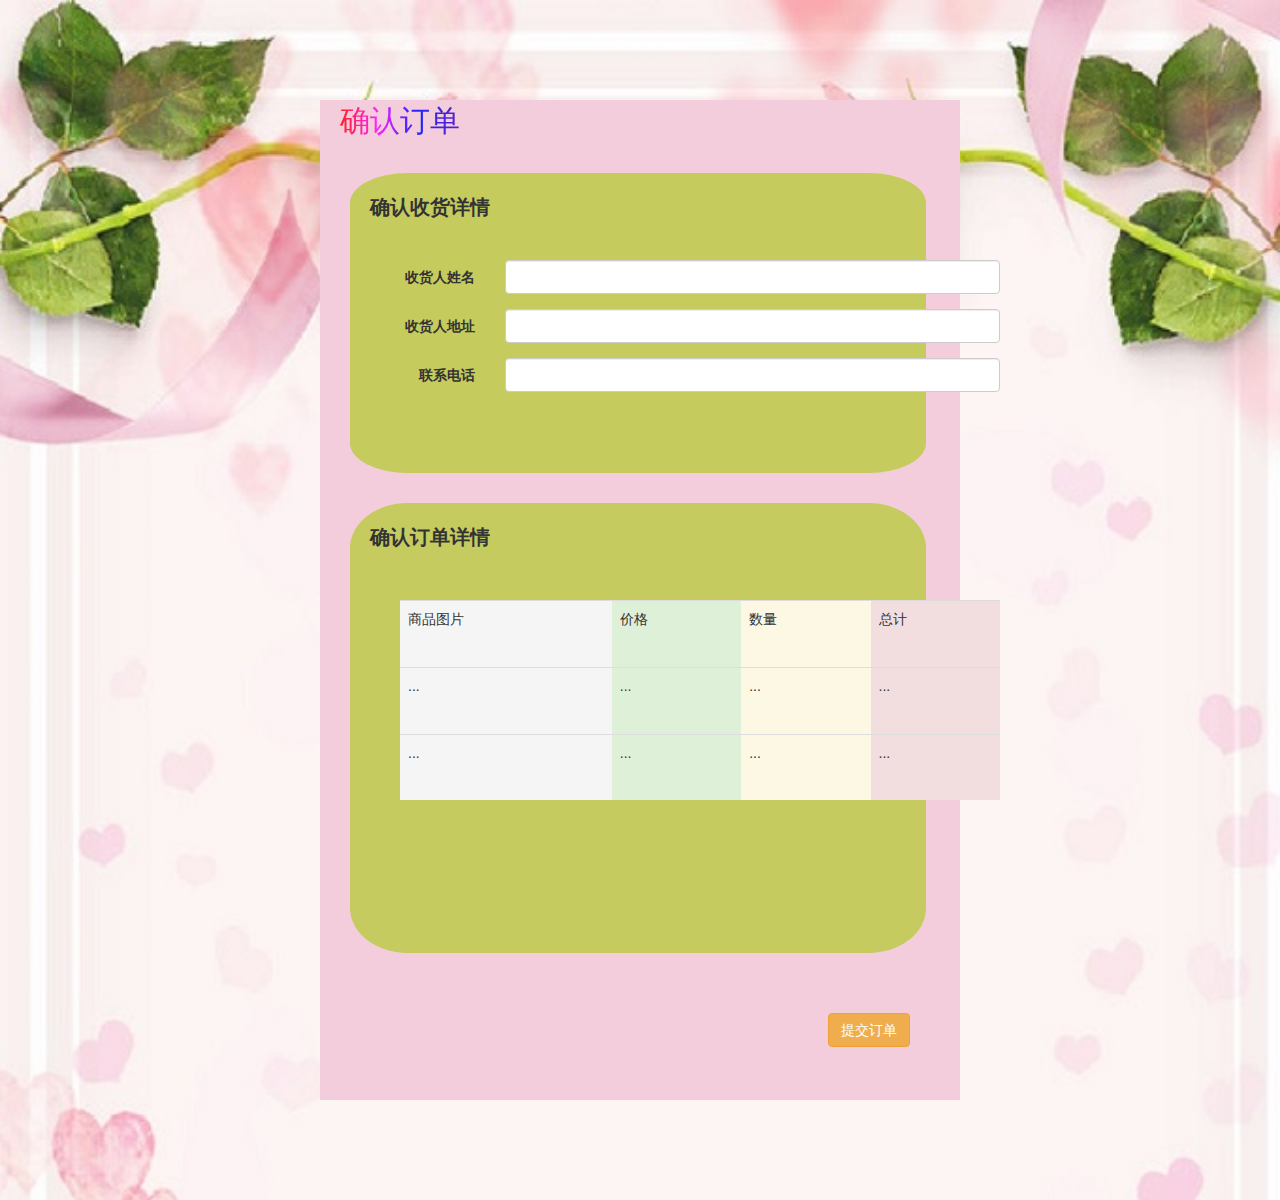
<file: 有家花店/buy.html>
<!DOCTYPE html>
<html>
<head lang="en">
    <meta charset="UTF-8">
    <title></title>
    <link rel="stylesheet" href="css/bootstrap.min.css" type="text/css" />
    <style>
        *{
            margin: 0;
            padding: 0;
        }
        /*背景图片*/
        body{

            background: url("./bg_images/1.png")no-repeat 0 0;
            background-size:cover;
        }
        /*确认订单标题*/
        .buy_title{
            width: 250px;
            font-size: 30px;
            background-image:
            -webkit-gradient( linear, left top, right top, color-stop(0, #f22),
            color-stop(0.15, #f2f),
            color-stop(0.3, #22f),
            color-stop(1, #f22) );
            color: transparent;
            -webkit-background-clip: text;
            -moz-background-clip: text;
            -ms-background-clip: text;
            margin-left: 20px;
            
        }

        .buy{
            margin: 100px auto;
            width: 50%;
            height: 1000px;
            background-color: #f3cddc;
            position: relative;

        }
        /*收货人信息*/
        .buy_message{
            height: 300px;
            background: #c5cb5d;
            border-radius: 10%;
            width: 90%;

            margin: 30px;
        }
        .buy_message> .form-horizontal{
              position: absolute;
              width: 600px;
              height: 200px;
              top: 160px;
              left: 80px;
          }
        .buy_message span{
            width: 250px;
            font-size: 20px;
            margin-left: 20px;
            margin-top: 20px;
            display: inline-block;
            font-weight:1000;
        }
        .product_message span{
            width: 250px;
            font-size: 20px;
            margin-left: 20px;
            margin-top: 20px;
            display: inline-block;
            font-weight:1000;
        }
        /*产品信息*/
        .product_message{
            height: 450px;
            background: #c5cb5e;
            border-radius: 10%;
            width: 90%;
            margin: 30px;
        }
        .table-responsive> .table{
            position: absolute;
            width: 600px;
            height: 200px;
            top: 500px;
            left: 80px;
        }
        /*确认提交*/
        .submit{
            height: 100px;
            width: 100%;
            margin-top: 30px;
            position: absolute;
        }
        button{
            float: right;
            margin-right: 50px;
        }

    </style>
</head>
<body>
<div class="buy">
    <div class="buy_title">确认订单</div>
    <div class="buy_message">
        <span>确认收货详情</span>
        <form class="form-horizontal">
            <div class="form-group">
                <label for="inputEmail3" class="col-sm-2 control-label">收货人姓名</label>
                <div class="col-sm-10">
                    <input type="email" class="form-control" id="inputEmail3" placeholder="">
                </div>
            </div>
            <div class="form-group">
                <label for="inputPassword3" class="col-sm-2 control-label">收货人地址</label>
                <div class="col-sm-10">
                    <input type="password" class="form-control" id="inputPassword3" placeholder="">
                </div>
            </div>
            <div class="form-group">
                <label for="inputPassword3" class="col-sm-2 control-label">联系电话</label>
                <div class="col-sm-10">
                    <input type="phone" class="form-control" id="inputPassword4" placeholder="">
                </div>
            </div>
        </form>
    </div>
    <div class="product_message">
        <span>确认订单详情</span>
        <div class="table-responsive">
            <table class="table">
                <tr>
                    <td class="active">商品图片</td>
                    <td class="success">价格</td>
                    <td class="warning">数量</td>
                    <td class="danger">总计</td>
                </tr>
                <tr>
                    <td class="active">...</td>
                    <td class="success">...</td>
                    <td class="warning">...</td>
                    <td class="danger">...</td>
                </tr>
                <tr>
                    <td class="active">...</td>
                    <td class="success">...</td>
                    <td class="warning">...</td>
                    <td class="danger">...</td>
                </tr>
            </table>
        </div>

    </div>
    <div class="submit">
        <button type="button" class="btn btn-warning">提交订单</button>
    </div>
</div>
</body>
</html>
</file>
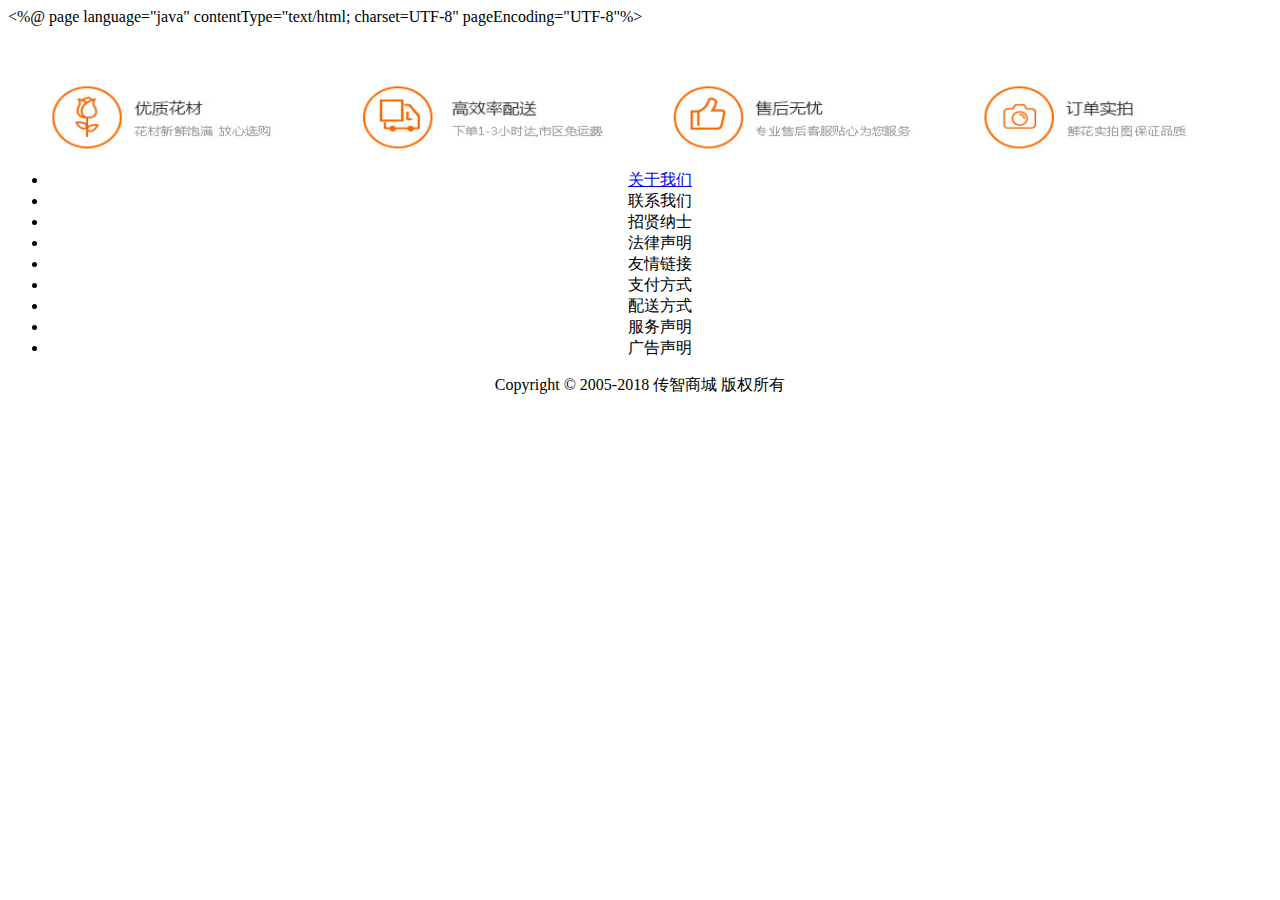
<file: 有家花店/footer.html>
﻿<%@ page language="java" contentType="text/html; charset=UTF-8"
    pageEncoding="UTF-8"%>
<!DOCTYPE html>
<div class="container-fluid">
	<div style="margin-top:50px;">
		<img src="img/footer.jpg" width="100%" height="78" alt="我们的优势" title="我们的优势" />
	</div>

	<div style="text-align: center;margin-top: 5px;">
		<ul class="list-inline">
			<li><a href="info.jsp">关于我们</a></li>
			<li><a>联系我们</a></li>
			<li><a>招贤纳士</a></li>
			<li><a>法律声明</a></li>
			<li><a>友情链接</a></li>
			<li><a>支付方式</a></li>
			<li><a>配送方式</a></li>
			<li><a>服务声明</a></li>
			<li><a>广告声明</a></li>
		</ul>
	</div>
	<div style="text-align: center;margin-top: 5px;margin-bottom:20px;">
		Copyright &copy; 2005-2018 传智商城 版权所有
	</div>
</div>
</file>
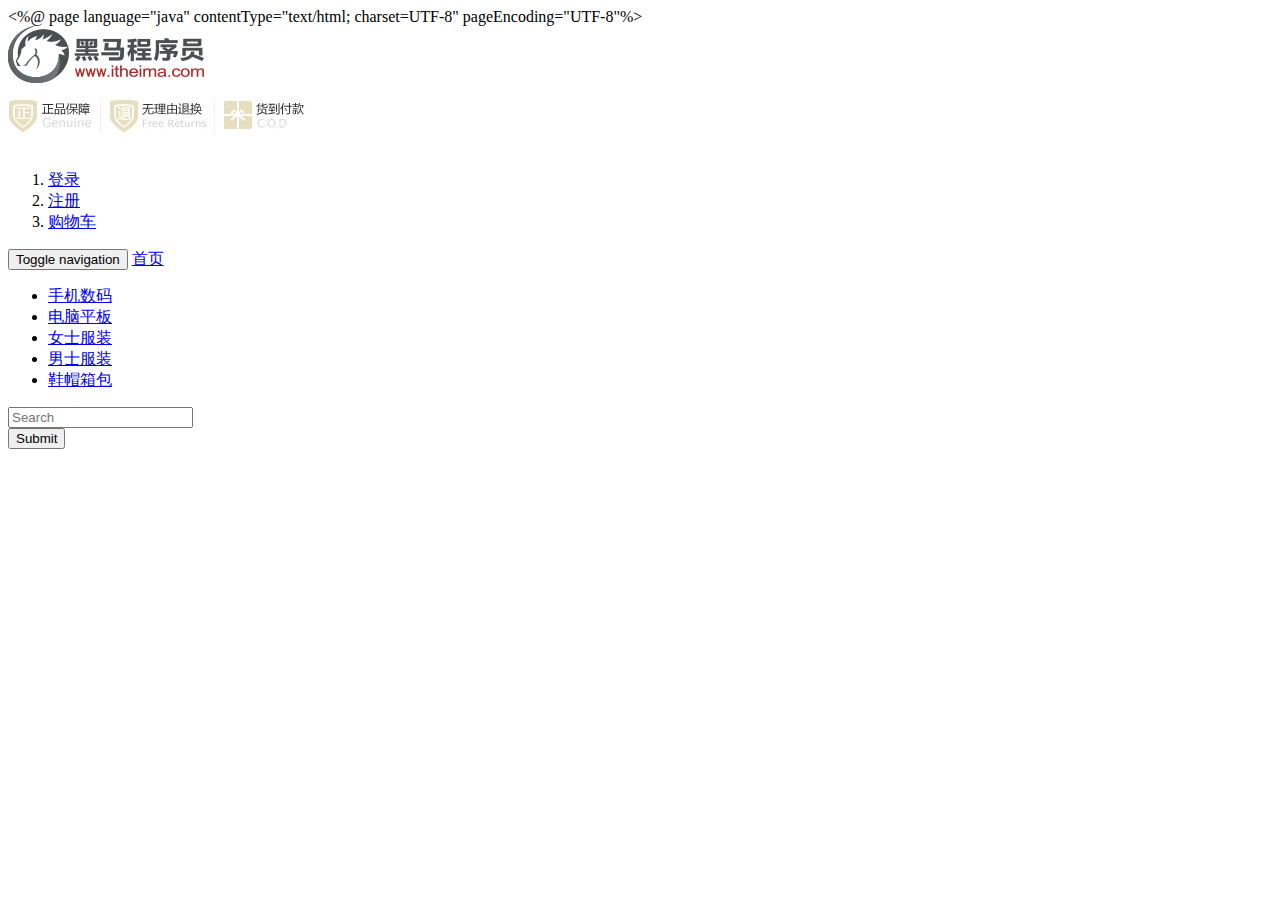
<file: 有家花店/header.html>
﻿<%@ page language="java" contentType="text/html; charset=UTF-8"
    pageEncoding="UTF-8"%>
<!DOCTYPE html>
<!-- 登录 注册 购物车... -->
<div class="container-fluid">
	<div class="col-md-4">
		<img src="img/logo2.png" />
	</div>
	<div class="col-md-5">
		<img src="img/header.png" />
	</div>
	<div class="col-md-3" style="padding-top:20px">
		<ol class="list-inline">
			<li><a href="login.jsp">登录</a></li>
			<li><a href="register.jsp">注册</a></li>
			<li><a href="cart.jsp">购物车</a></li>
		</ol>
	</div>
</div>

<!-- 导航条 -->
<div class="container-fluid">
	<nav class="navbar navbar-inverse">
		<div class="container-fluid">
			<!-- Brand and toggle get grouped for better mobile display -->
			<div class="navbar-header">
				<button type="button" class="navbar-toggle collapsed" data-toggle="collapse" data-target="#bs-example-navbar-collapse-1" aria-expanded="false">
					<span class="sr-only">Toggle navigation</span>
					<span class="icon-bar"></span>
					<span class="icon-bar"></span>
					<span class="icon-bar"></span>
				</button>
				<a class="navbar-brand" href="default.jsp">首页</a>
			</div>

			<div class="collapse navbar-collapse" id="bs-example-navbar-collapse-1">
				<ul class="nav navbar-nav" id="ul">
				     <li><a href="product_list.jsp">手机数码</a></li>
				     <li><a href="#">电脑平板</a></li>
				     <li><a href="#">女士服装</a></li>
				     <li><a href="#">男士服装</a></li> 
				     <li><a href="#">鞋帽箱包</a></li> 
				</ul>
				<form class="navbar-form navbar-right" role="search">
					<div class="form-group">
						<input type="text" class="form-control" placeholder="Search">
					</div>
					<button type="submit" class="btn btn-default">Submit</button>
				</form>
			</div>
		</div>
	</nav>
</div>
</file>
